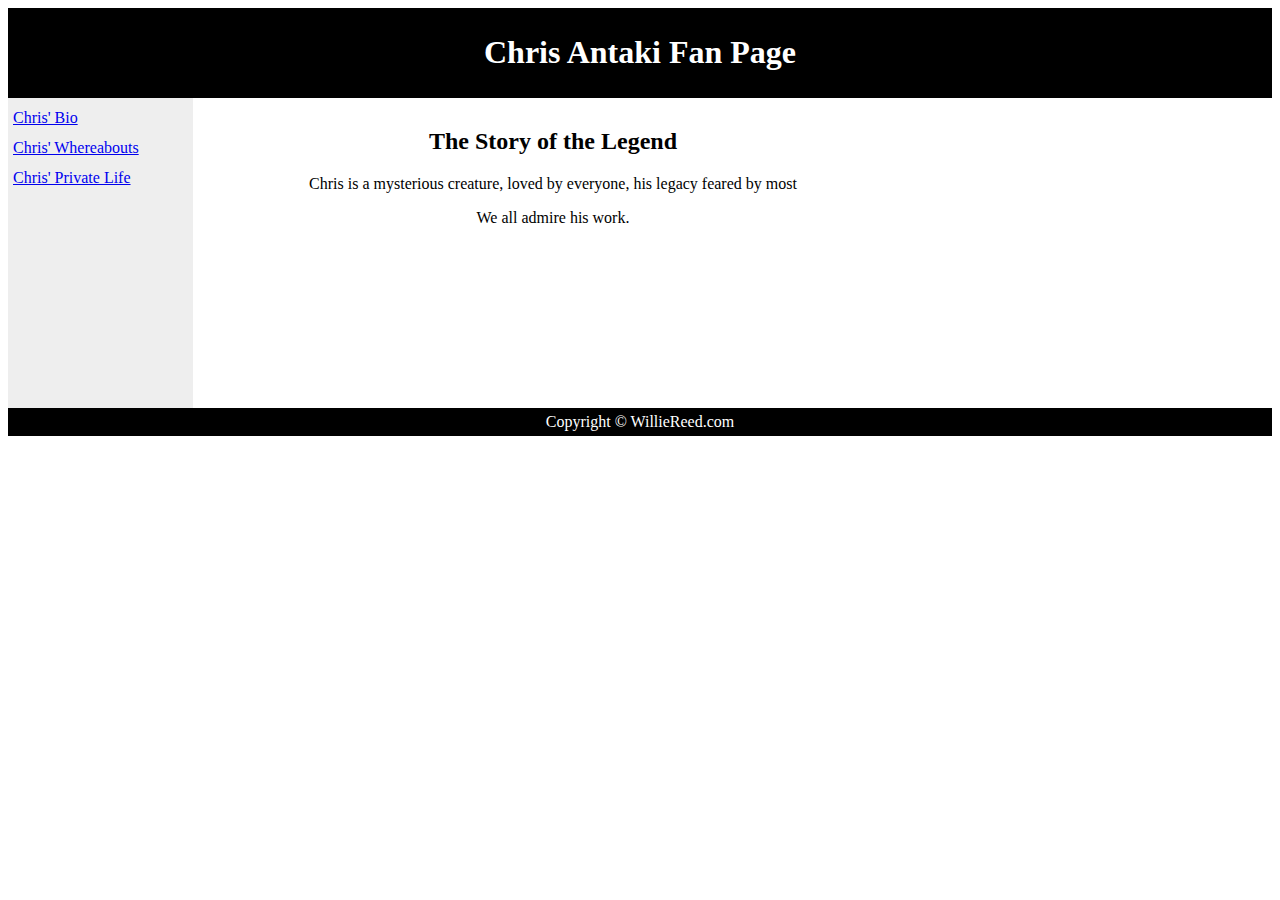
<file: index.html>
<!DOCTYPE html>
<html>
<head>
  <title>Chris Antaki Fan Club</title>
  <link rel="stylesheet" href="./css/index.css">
</head>
<body>

<div id="header">
<h1>Chris Antaki Fan Page</h1>
</div>

<div id="nav">
<a href="./pages/first.html">Chris' Bio</a><br>
<a href="./pages/second.html">Chris' Whereabouts</a><br>
<a href="./pages/third.html">Chris' Private Life</a><br>
</div>

<div id="section">
<h2>The Story of the Legend</h2>
<p>Chris is a mysterious creature, loved by everyone, his legacy feared by most</p>
<p>We all admire his work.</p>
</div>

<div id="footer">
Copyright © WillieReed.com
</div>

</body>
</html>
</file>
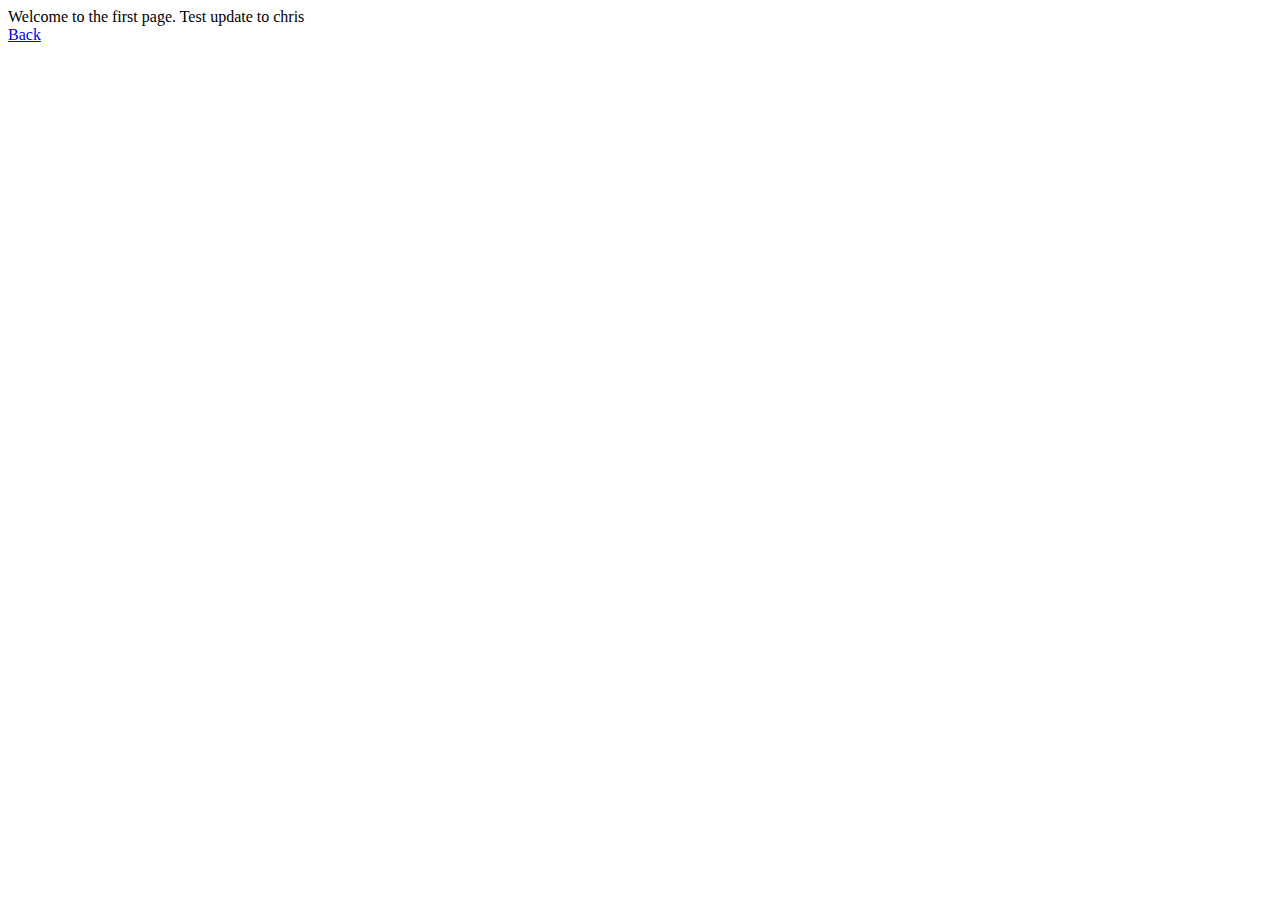
<file: pages/first.html>
<!DOCTYPE html>
<html>
<head>
    <title>First Page</title>
</head>
<body>

Welcome to the first page.
Test update to chris

<div class="pages">
  <a href="./pages/index.html">
Back
  </a>
</div>






</body>
</html>
</file>
<file: css/index.css>
#header {
    background-color:black;
    color:white;
    text-align:center;
    padding:5px;
}
#nav {
    line-height:30px;
    background-color:#eeeeee;
    height:300px;
    width:175px;
    float:left;
    padding:5px;
}
#section {
    width:700px;
    float:left;
    padding:10px;
    text-align: center;
}
#footer {
    background-color:black;
    color:white;
    clear:both;
    text-align:center;
    padding:5px;
}
</file>
